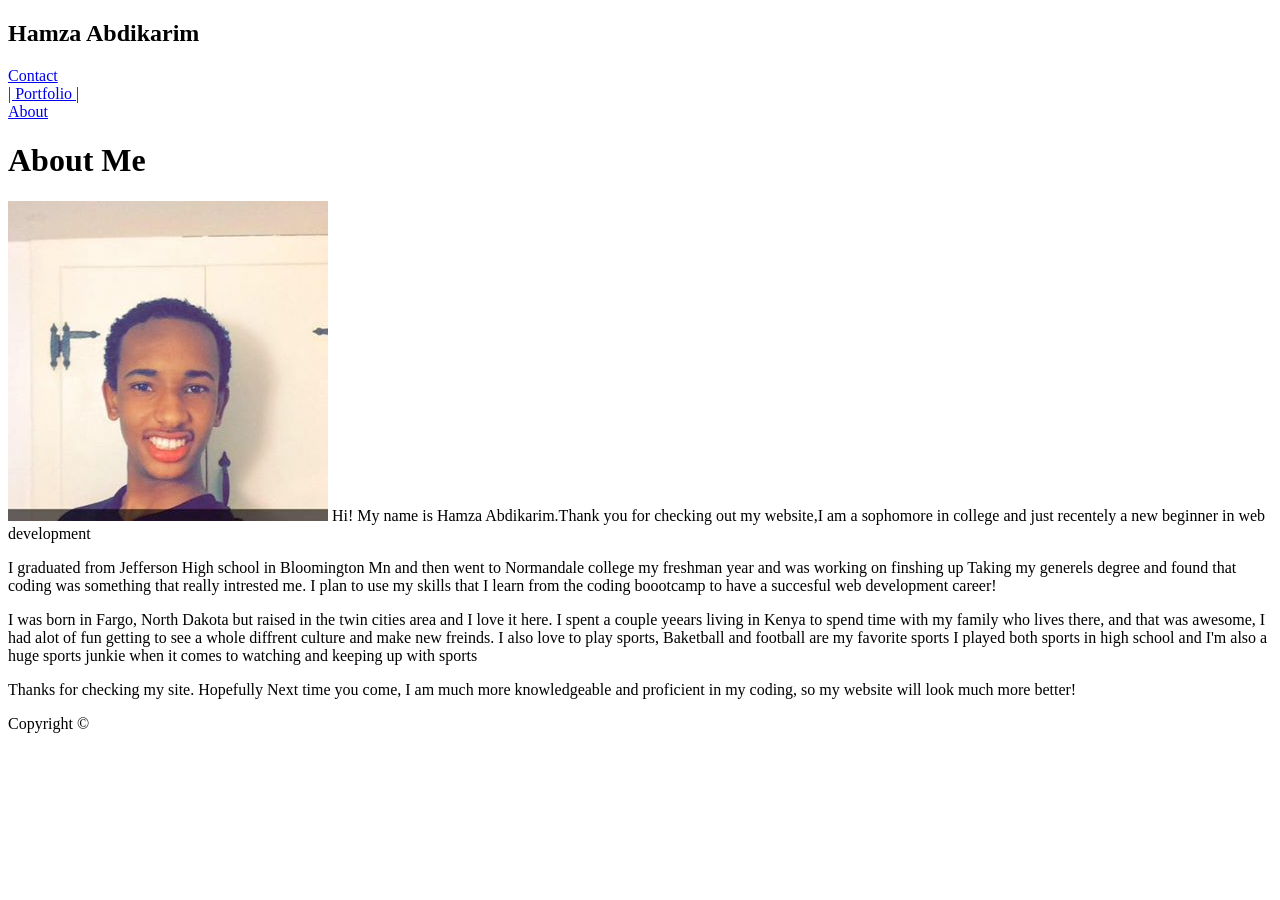
<file: homework01/index.html>
<!DOCTYPE html>
<html>
<head>
    <title>
        About Me
    </title>
    <link rel="stylesheet" type="text/css" href="assets/css/style.css">

</head>
<body>
    <div id="white">

    </div>
        <div class="header">
                    <div id= "h2">
                    <h2> 
                    <strong>Hamza Abdikarim </strong>
                    </h2>  
                </div >
                      <div class="abc">
                        <header id="contact">
                                <a href="contact.html">Contact</a> 
                        </header>
                        <header id="portfolio">
                                <a href="portfolio.html">|  Portfolio |</a> 
                        </header>
                        <header id="about">
                                <a href="index.html">About</a>  
                        </header>
                    </div>
        </div>    


            <div class="container">
                    <div class= "aboutme">
                        <h1>
                            <strong>About Me </strong>
                        </h1>

                       

                        <div class id="text">
                            <img id="bio-image" src= "./assets/images/12002244_1629881870583618_6605735159769365905_n.jpg">
                    
                            
                            Hi! My name is Hamza Abdikarim.Thank you for checking out my website,I am a sophomore in college and just recentely a new beginner in web development 
                         <p>
                            I graduated from Jefferson High school in Bloomington Mn and then went to Normandale college my freshman year and was working on finshing up Taking my generels degree and found that coding was something that really intrested me. I plan to use my skills that I learn from the coding boootcamp to have a succesful web development career!
                        </p>
                            <p>
                             I was born in Fargo, North Dakota but raised in the twin cities area and I love it here. I spent a couple yeears living in Kenya to spend time with my family who lives there, and that was awesome, I had alot of fun getting to see a whole diffrent culture and make new freinds. I also love to play sports, Baketball and football are my favorite sports I played both sports in high school and I'm also a huge sports junkie when it comes to watching and keeping up with sports  
                            </p>
                            
                            <p>
                             Thanks for checking my site. Hopefully Next time you come, I am much more knowledgeable and proficient in my coding, so my website will look much more better!   
                            </p>
                            
                        </div>
                    </div>
                </div>
           
            
        <footer id="footer">
            Copyright ©
        </footer>
      
</body>
</html>
</file>
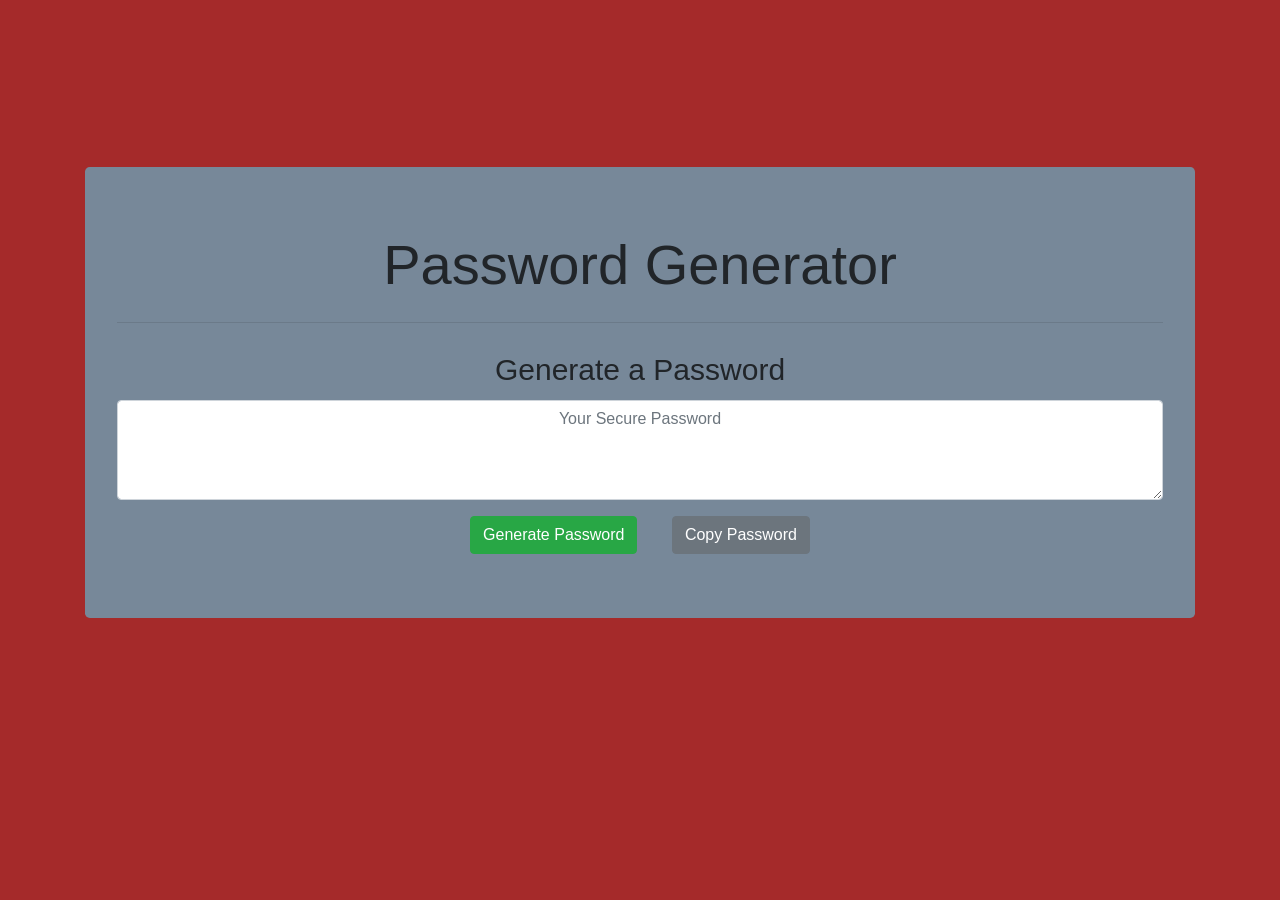
<file: homework03/index.html>
<!DOCTYPE html>
<html>
<head>
    <title>
        Password Generator
    </title>
    <link rel="stylesheet" href="https://stackpath.bootstrapcdn.com/bootstrap/4.3.1/css/bootstrap.min.css" integrity="sha384-ggOyR0iXCbMQv3Xipma34MD+dH/1fQ784/j6cY/iJTQUOhcWr7x9JvoRxT2MZw1T" crossorigin="anonymous">
    <link rel="stylesheet" type="text/css" href="style.css">
    <!-- <link rel="stylesheet" type="text/javascript" href="password.js"> -->
</head>
<body>
    <div class = "container">
        <div class="jumbotron">
                <h1 class="display-4">Password Generator</h1>
                <hr class="my-4">
            <form>
                <div class="form-group">
                    <label for="exampleFormControlTextarea1">Generate a Password</label>
                    <textarea class="form-control" id="exampleFormControlTextarea1" placeholder="Your Secure Password"></textarea> 
                </div>
                <button type="button" id = "button" class="btn btn-success">Generate Password</button>
                <button type="button" id = "button2" class="btn btn-secondary">Copy Password</button>
            </form>
        </div>    
    </div>           
</body>
<script src="generate.js"></script>
</html>
</file>
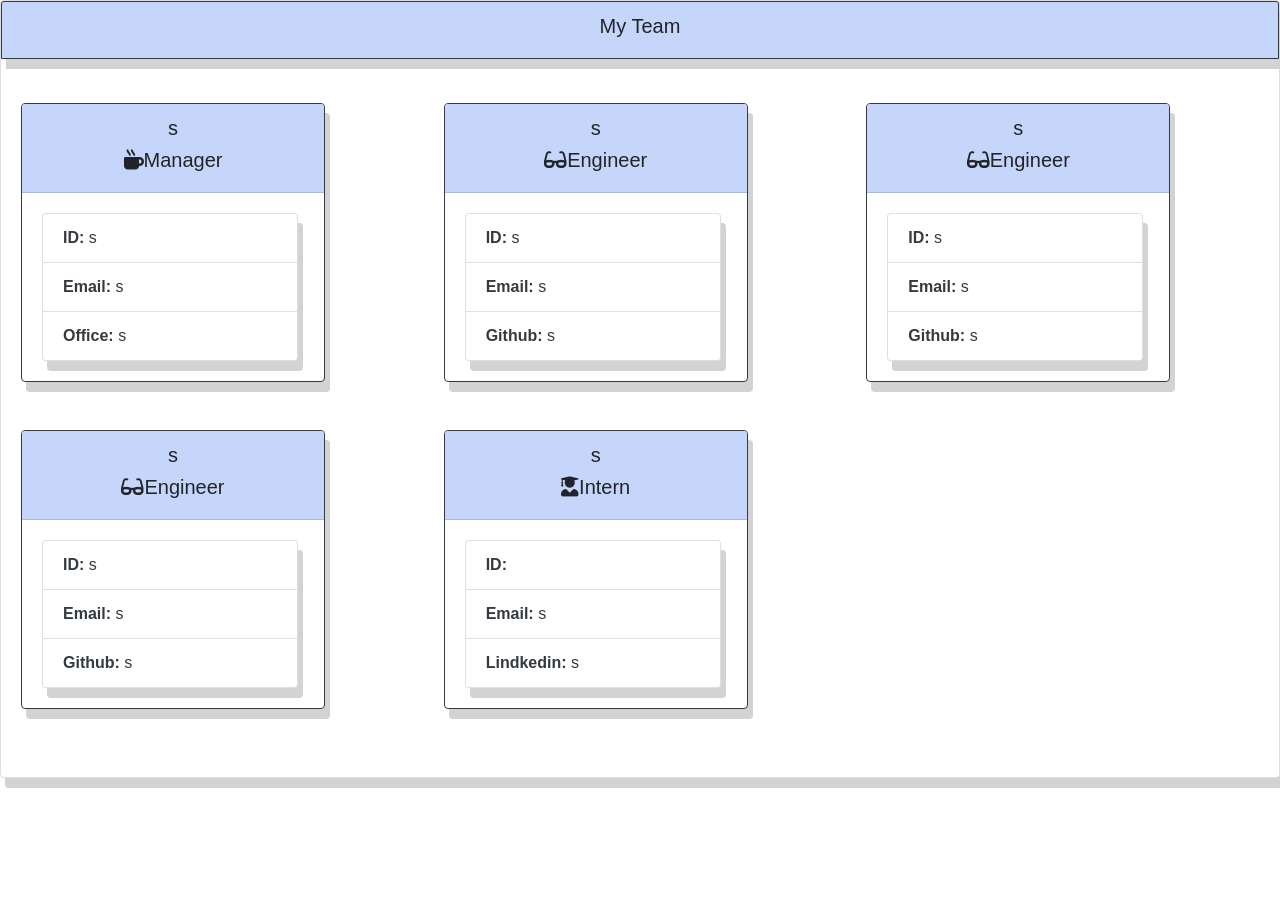
<file: Homework10/index.html>
<!DOCTYPE html>
        <html lang="en">
    
        <head>
            <meta charset="UTF-8" />
            <meta name="viewport" content="width=device-width, initial-scale=1.0" />
            <meta http-equiv="X-UA-Compatible" content="ie=edge" />
            <link rel="stylesheet" href="https://use.fontawesome.com/releases/v5.8.1/css/all.css" />
            <link href="https://fonts.googleapis.com/css?family=BioRhyme|Cabin&display=swap" rel="stylesheet">
            <link rel="stylesheet" href="https://stackpath.bootstrapcdn.com/bootstrap/4.4.1/css/bootstrap.min.css"
                integrity="sha384-Vkoo8x4CGsO3+Hhxv8T/Q5PaXtkKtu6ug5TOeNV6gBiFeWPGFN9MuhOf23Q9Ifjh" crossorigin="anonymous">
            </link>
            <title>Document</title>
    
            <style>
                .card-header {
                    background-color: rgb(198, 214, 250)
                }
    
                .card {
                    box-shadow: 5px 10px lightgray;
                }
    
                .card-columns {
                    @include media-breakpoint-only(lg) {
                        column-count: 4;
                    }
    
                    html,
                    body {
                        padding: 20px;
                        margin: 20px;
                    }
    
                    html,
                    body,
                    .wrapper {
                        height: 100%;
                    }
            </style>
        </head>
    
        <body>
    
            <div class="wrapper">
                <div class="card text-center">
                    <div class="card-header card border-dark mb-4">
                        <h5>My Team</h5>
                    </div>
                    <div class="card-body">
    
                        <div class="row row-cols-1 row-cols-md-3">
                            <div class="col mb-4">
                                <div class="card border-dark mb-4" style="width: 19rem;">
                                    <div class="card-header">
                                        <h5>s</h5>
                                        <h5><i class="fas fa-mug-hot"></i>Manager</h5>
                                    </div>
                                    <div class="card-body text-dark">
                                        <div class="card" style="width: 16rem;">
                                            <ul class="list-group list-group-flush">
                                                <li class="list-group-item" style="text-align:left"><strong>ID: </strong>s</li>
                                                <li class="list-group-item" style="text-align:left"><strong>Email: </strong>s</li>
                                                <li class="list-group-item" style="text-align:left"><strong>Office: </strong>s
                                                </li>
                                            </ul>
                                        </div>
                                    </div>
                                </div>
                            </div>
    
                            <div class="col mb-4">
                                <div class="card border-dark mb-4" style="width: 19rem;">
                                    <div class="card-header">
                                        <h5>s</h5>
                                        <h5><i class="fas fa-glasses"></i>Engineer</h5>
                                    </div>
                                    <div class="card-body text-dark">
                                        <div class="card" style="width: 16rem;">
                                            <ul class="list-group list-group-flush">
                                                <li class="list-group-item" style="text-align:left"><strong>ID: </strong>s</li>
                                                <li class="list-group-item" style="text-align:left"><strong>Email: </strong>s</li>
                                                <li class="list-group-item" style="text-align:left"><strong>Github: </strong>s</li>
                                            </ul>
                                        </div>
                                    </div>
                                </div>
                            </div>
    
                            <div class="col mb-4">
                                <div class="card border-dark mb-4" style="width: 19rem;">
                                    <div class="card-header">
                                        <h5>s</h5>
                                        <h5><i class="fas fa-glasses"></i>Engineer</h5>
                                    </div>
                                    <div class="card-body text-dark">
                                        <div class="card" style="width: 16rem;">
                                            <ul class="list-group list-group-flush">
                                                <li class="list-group-item" style="text-align:left"><strong>ID: </strong>s</li>
                                                <li class="list-group-item" style="text-align:left"><strong>Email: </strong>s</li>
                                                <li class="list-group-item" style="text-align:left"><strong>Github: </strong>s</li>
                                            </ul>
                                        </div>
                                    </div>
                                </div>
                            </div>
    
                            <div class="col mb-4">
                                <div class="card border-dark mb-4" style="width: 19rem;">
                                    <div class="card-header">
                                        <h5>s</h5>
                                        <h5><i class="fas fa-glasses"></i>Engineer</h5>
                                    </div>
                                    <div class="card-body text-dark">
                                        <div class="card" style="width: 16rem;">
                                            <ul class="list-group list-group-flush">
                                                <li class="list-group-item" style="text-align:left"><strong>ID: </strong>s</li>
                                                <li class="list-group-item" style="text-align:left"><strong>Email: </strong>s</li>
                                                <li class="list-group-item" style="text-align:left"><strong>Github: </strong>s</li>
                                            </ul>
                                        </div>
                                    </div>
                                </div>
                            </div>
    
                            <div class="col mb-4">
                                <div class="card border-dark mb-4" style="width: 19rem;">
                                    <div class="card-header">
                                        <h5>s</h5>
                                        <h5><i class="fas fa-user-graduate"></i>Intern</h5>
                                    </div>
                                    <div class="card-body text-dark">
                                        <div class="card" style="width: 16rem;">
                                            <ul class="list-group list-group-flush">
                                                <li class="list-group-item" style="text-align:left"><strong>ID: </strong></li>
                                                <li class="list-group-item" style="text-align:left"><strong>Email: </strong>s</li>
                                                <li class="list-group-item" style="text-align:left"><strong>Lindkedin: </strong>s
                                                </li>
                                            </ul>
                                        </div>
                                    </div>
                                </div>
                            </div>
    
                        </div>
                    </div>
                </div>
            </div>
            <script src="https://code.jquery.com/jquery-3.4.1.slim.min.js"
                integrity="sha384-J6qa4849blE2+poT4WnyKhv5vZF5SrPo0iEjwBvKU7imGFAV0wwj1yYfoRSJoZ+n"
                crossorigin="anonymous"></script>
            <script src="https://cdn.jsdelivr.net/npm/popper.js@1.16.0/dist/umd/popper.min.js"
                integrity="sha384-Q6E9RHvbIyZFJoft+2mJbHaEWldlvI9IOYy5n3zV9zzTtmI3UksdQRVvoxMfooAo"
                crossorigin="anonymous"></script>
            <script src="https://stackpath.bootstrapcdn.com/bootstrap/4.4.1/js/bootstrap.min.js"
                integrity="sha384-wfSDF2E50Y2D1uUdj0O3uMBJnjuUD4Ih7YwaYd1iqfktj0Uod8GCExl3Og8ifwB6"
                crossorigin="anonymous"></script>
        </body>
    
        </html>
</file>
<file: homework01/assets/css/style.css>
p{
 


}
#ab{

}
body{
    <style>
    body {
       background: url("/Users/hamzaabdikarim/Desktop/concrete_seamless 2/concrete_seamless.png");
       }
   </style>
</file>
<file: homework03/style.css>
body{
    background-color: brown;
}

h1{
    text-align: center;
}

label {
    font-size: 30px; 
}
#button2{
    text-align: right;
    margin-left: 30px; 
}
#exampleFormControlTextarea1{
    width: 100%;
    height: 100px; 
    text-align: center; 
}
form{
    text-align: center; 
}
.jumbotron{
    background-color:lightslategrey;
    margin-top: 15%; 
}
</file>
